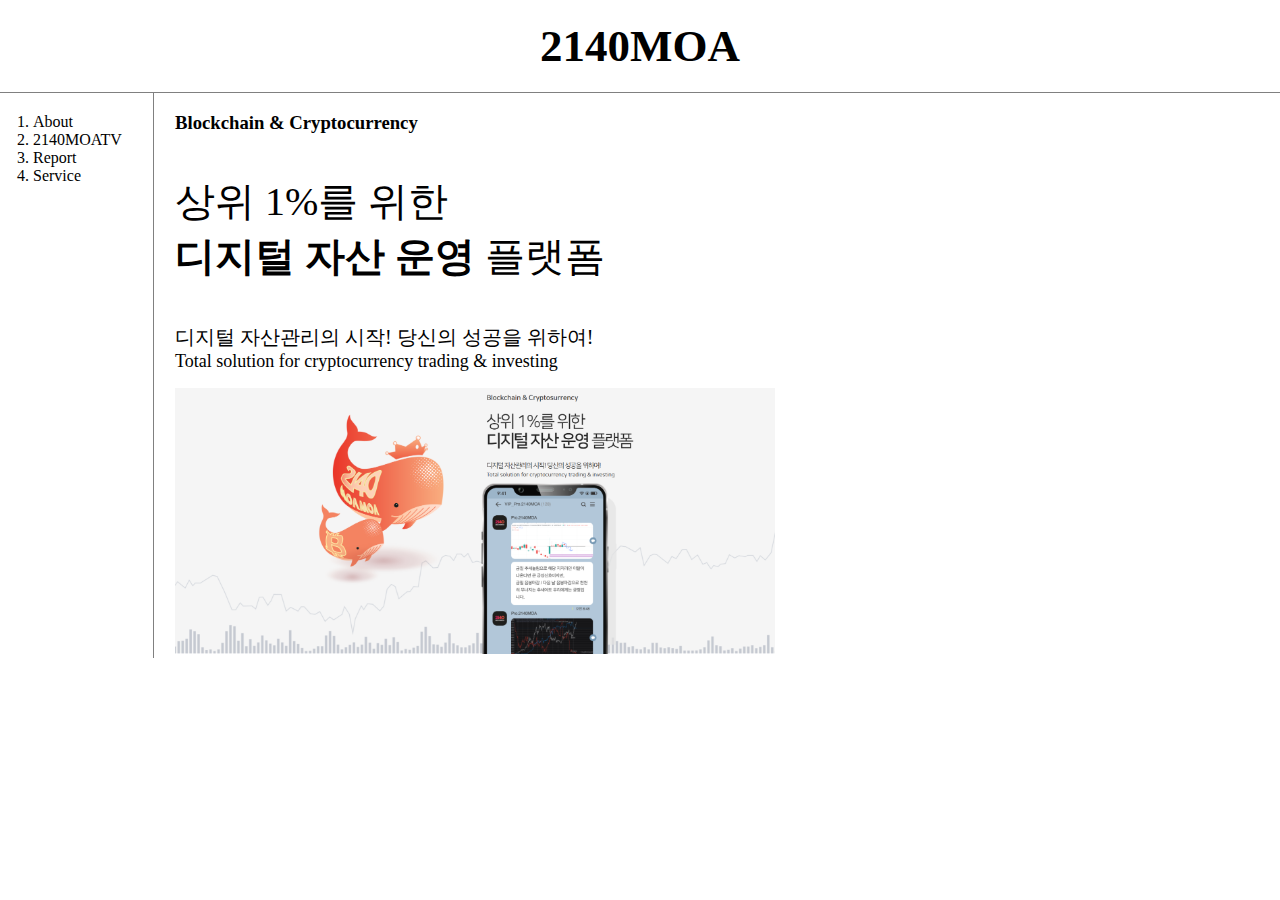
<file: index.html>
<!doctype html>
<html>
<head>
  <title>2140MOA</title>
  <meta charset="utf-8">
  <link rel="stylesheet" href="style.css">
</head>
<body>
  <h1><a href="index.html">2140MOA</a></h1>
  <div id="grid">
  <ol>
    <li><a href="about.html">About</a></li>
    <li><a href="2140moatv.html">2140MOATV</a></li>
    <li><a href="report.html">Report</a></li>
    <li><a href="service.html">Service</a></li>
  </ol>
<!--
  <h1><a href="index.html">2140MOA</a></h1>
  <ol>
    <li><a href="about.html">About</a></li>
    <li><a href="2140moatv.html">2140MOATV</a></li>
    <li><a href="report.html">Report</a></li>
    <li><a href="service.html">Service</a></li>
  </ol><br>
-->
  <div id="article">
  <h3>Blockchain & Cryptocurrency</h3>
  <p style="font-size:40px;">상위 1%를 위한 <br><strong>디지털 자산 운영</strong> 플랫폼</p>
  <p><span style="font-size:20px;">디지털 자산관리의 시작! 당신의 성공을 위하여!</span> <br><span style="font-size:18px;">Total solution for cryptocurrency trading & investing</span></p>
  <div>
    <img id="image" src="index.PNG" width=600px>
</div>
</body>
</html>
</file>
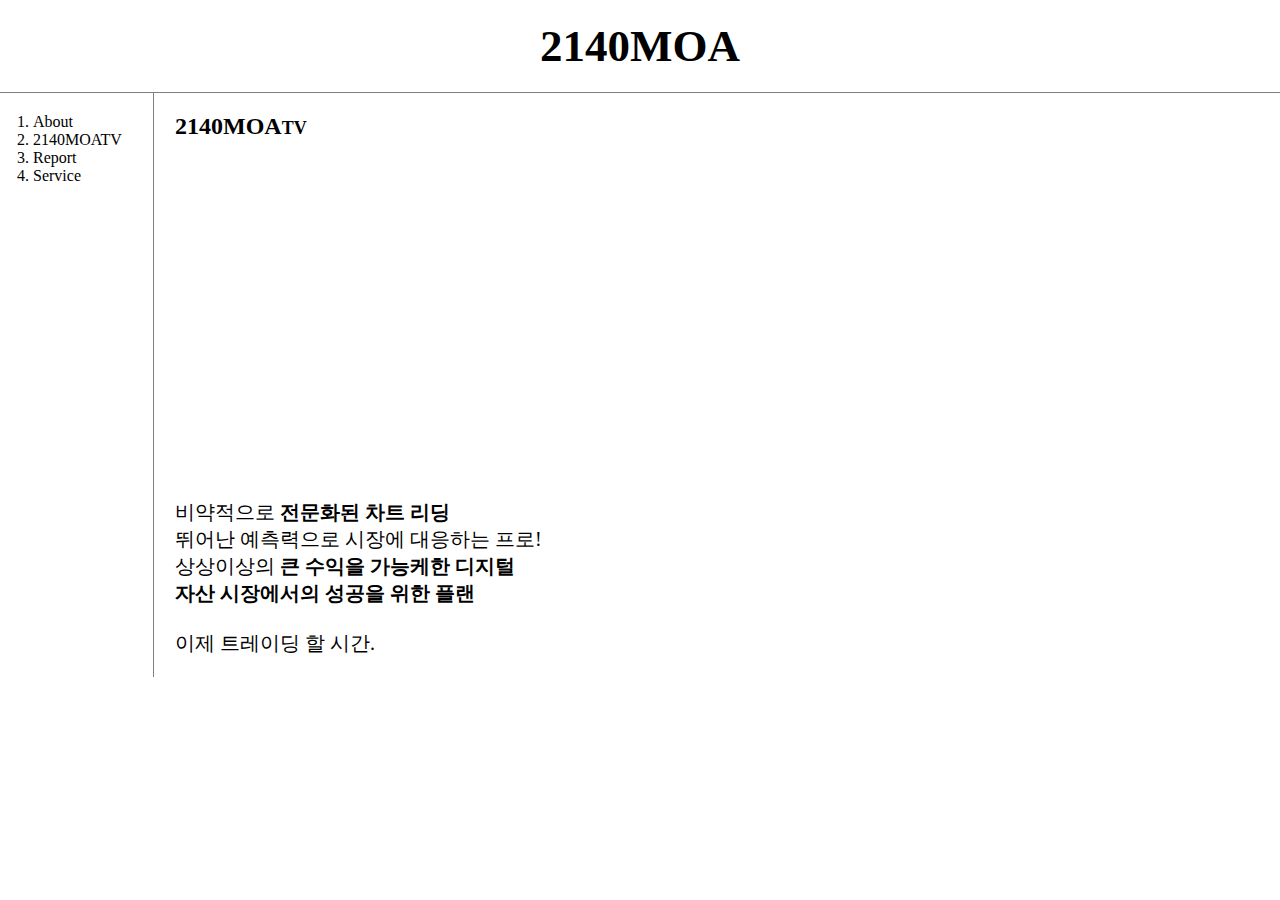
<file: 2140moatv.html>
<!doctype html>
<html>
<head>
  <title>2140MOA</title>
  <meta charset="utf-8">
  <link rel="stylesheet" href="style.css">
</head>
<body>
  <h1><a href="index.html">2140MOA</a></h1>
  <div id="grid">
    <ol>
      <li><a href="about.html">About</a></li>
      <li><a href="2140moatv.html">2140MOATV</a></li>
      <li><a href="report.html">Report</a></li>
      <li><a href="service.html">Service</a></li>
    </ol>
    <div id="article">
  <h2>2140MOA<span style="font-size:18px;">TV</span></h2>
<p>
<iframe width="560" height="315" src="https://www.youtube.com/embed/-kUx0_qe5uE" title="YouTube video player" frameborder="0" allow="accelerometer; autoplay; clipboard-write; encrypted-media; gyroscope; picture-in-picture" allowfullscreen></iframe>
</P>
<p style="font-size:20px;">비약적으로 <strong>전문화된 차트 리딩</strong> <br>뛰어난 예측력으로 시장에 대응하는 프로! <br>상상이상의 <strong>큰 수익을 가능케한 디지털 <br>자산 시장에서의 성공을 위한 플랜</strong> <br><br>이제 트레이딩 할 시간.</p>
</div>
</body>
</html>
</file>
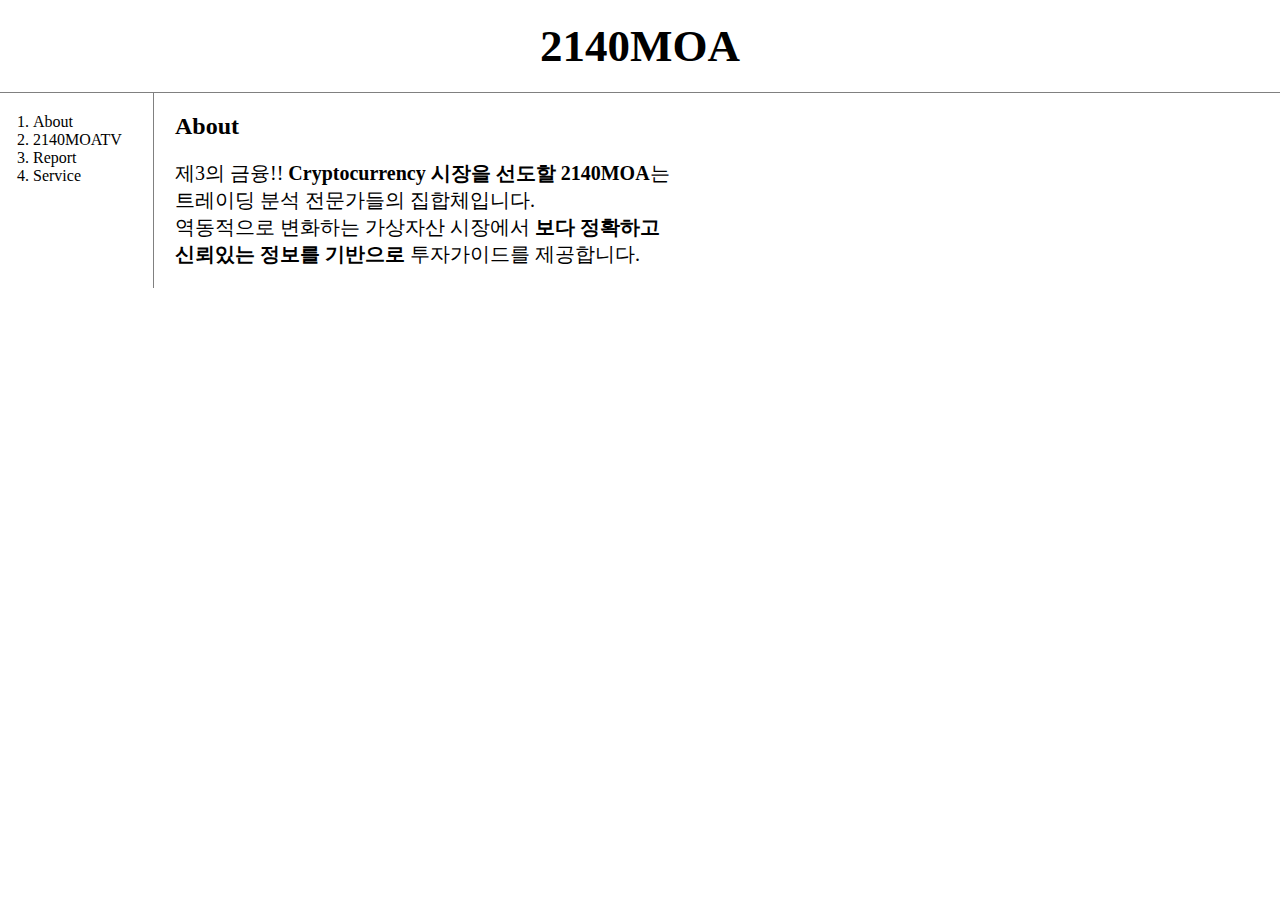
<file: about.html>
<!doctype html>
<html>
<head>
  <title>2140MOA</title>
  <meta charset="utf-8">
  <link rel="stylesheet" href="style.css">
</head>
<body>
  <h1><a href="index.html">2140MOA</a></h1>
  <div id="grid">
    <ol>
      <li><a href="about.html">About</a></li>
      <li><a href="2140moatv.html">2140MOATV</a></li>
      <li><a href="report.html">Report</a></li>
      <li><a href="service.html">Service</a></li>
    </ol>
    <div id="article">
      <h2>About</h2>
      <p style="font-size:20px;">제3의 금융!! <strong>Cryptocurrency 시장을 선도할 2140MOA</strong>는<br> 트레이딩 분석 전문가들의 집합체입니다. <br>역동적으로 변화하는 가상자산 시장에서 <strong>보다 정확하고 <br>신뢰있는 정보를 기반으로</strong> 투자가이드를 제공합니다.
      </p>
</div>
</body>
</html>
</file>
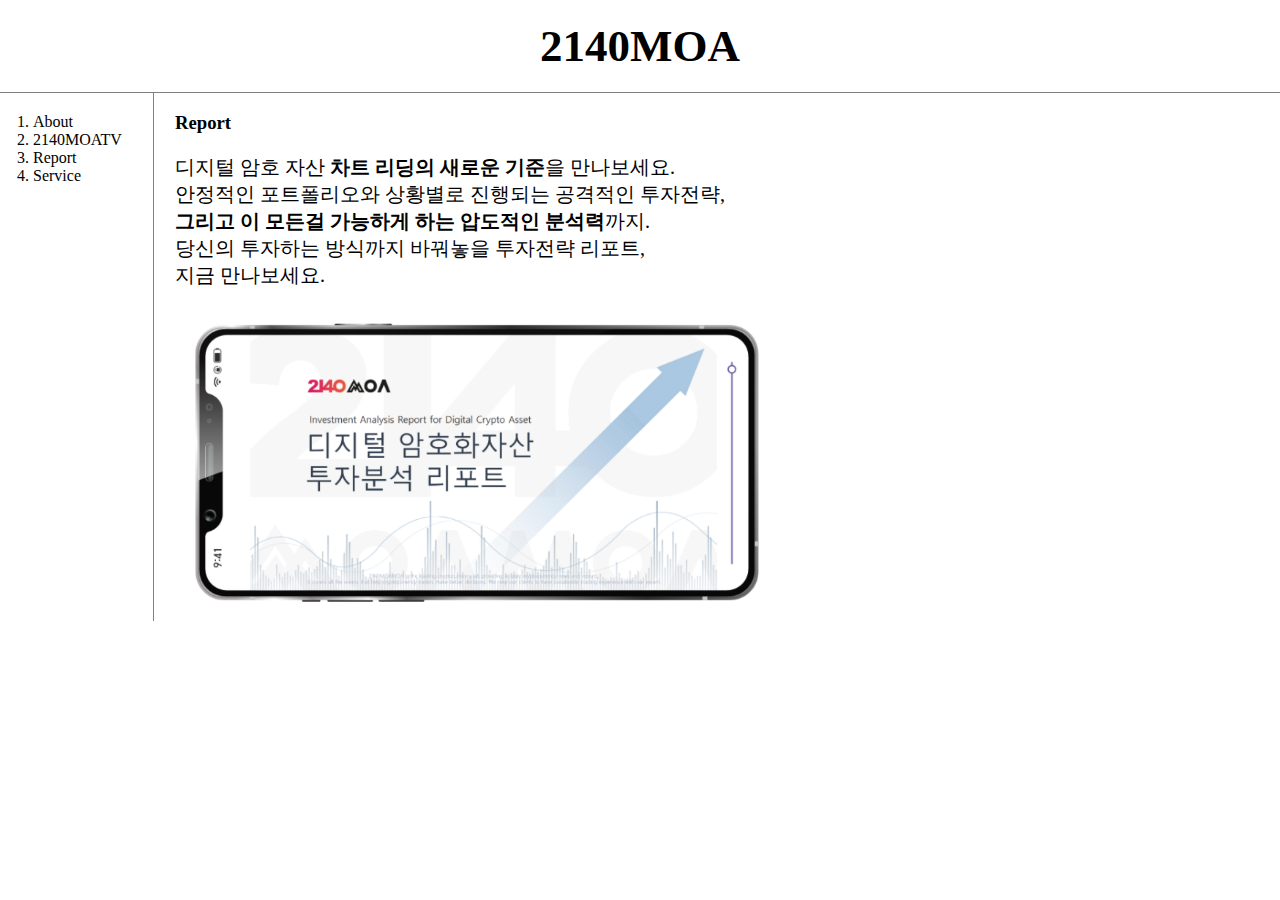
<file: report.html>
<!doctype html>
<html>
<head>
  <title>2140MOA</title>
  <meta charset="utf-8">
  <link rel="stylesheet" href="style.css">
  <style>
  @media(max-width:800px){
    #report {
      width:100%;
    }
  }
  </style>
</head>
<body>
  <h1><a href="index.html">2140MOA</a></h1>
  <div id="grid">
    <ol>
      <li><a href="about.html">About</a></li>
      <li><a href="2140moatv.html">2140MOATV</a></li>
      <li><a href="report.html">Report</a></li>
      <li><a href="service.html">Service</a></li>
    </ol>
  <div id="article">
  <h3>Report</h3>
  <p style="font-size:20px;">디지털 암호 자산 <strong>차트 리딩의 새로운 기준</strong>을 만나보세요. <br>안정적인 포트폴리오와 상황별로 진행되는 공격적인 투자전략, <br><strong>그리고 이 모든걸 가능하게 하는 압도적인 분석력</strong>까지. <br>당신의 투자하는 방식까지 바꿔놓을 투자전략 리포트, <br>지금 만나보세요. </p>
  <img id="report" src="report.PNG" width="600px">
</div>
</body>
</html>
</file>
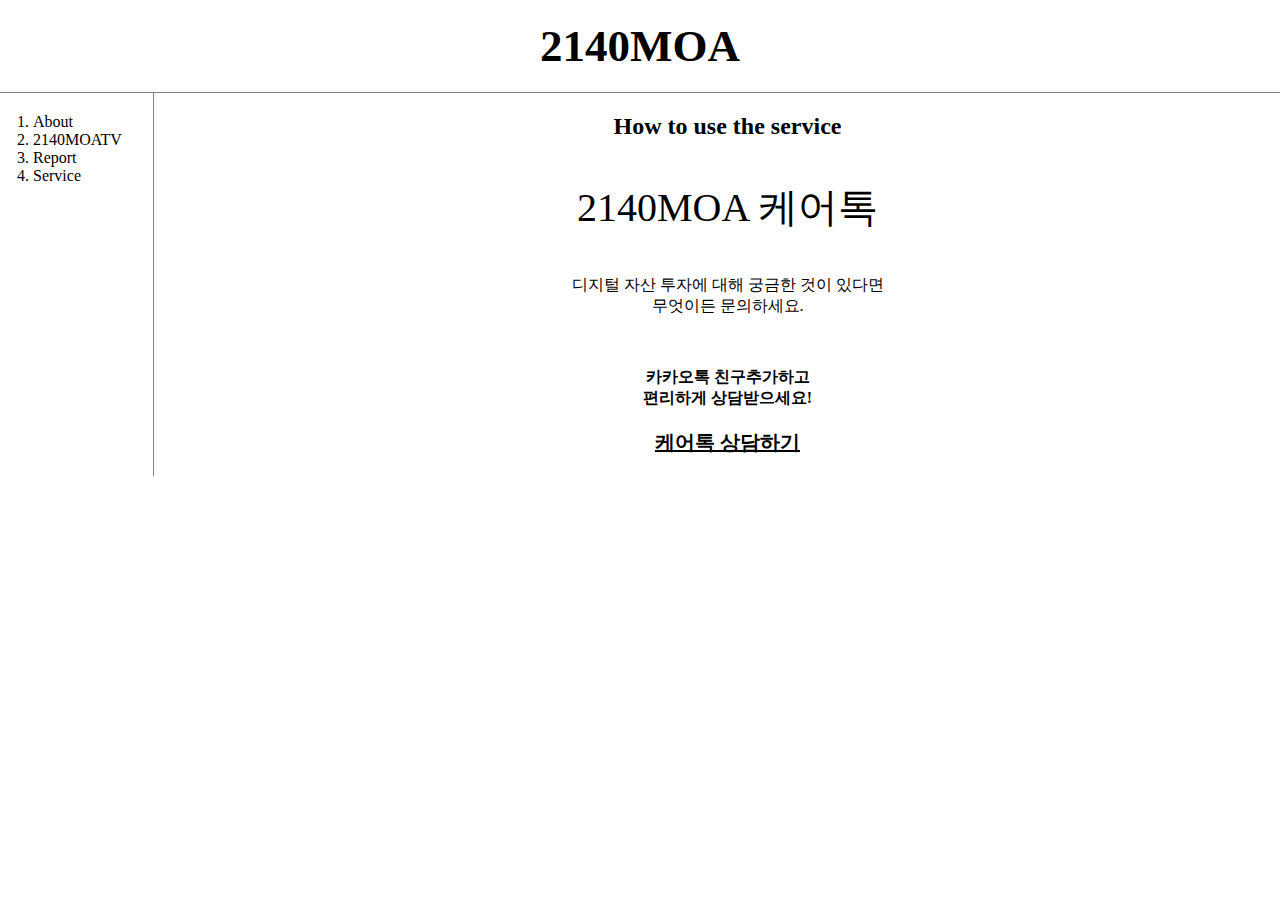
<file: service.html>
<!doctype html>
<html>
<head>
  <title>2140MOA</title>
  <meta charset="utf-8">
  <link rel="stylesheet" href="style.css">
</head>
<body>
  <h1><a href="index.html">2140MOA</a></h1>
  <div id="grid">
    <ol>
      <li><a href="about.html">About</a></li>
      <li><a href="2140moatv.html">2140MOATV</a></li>
      <li><a href="report.html">Report</a></li>
      <li><a href="service.html">Service</a></li>
    </ol>
    <div id="article">
<center>
  <h2>How to use the service</h2>
<p style="font-size:40px;">2140MOA 케어톡</p><p>디지털 자산 투자에 대해 궁금한 것이 있다면 <br>무엇이든 문의하세요.</span></p><br>
<p><strong>카카오톡 친구추가하고 <br>편리하게 상담받으세요!</strong></p>
  <p style="font-size:20px;"><a href="http://pf.kakao.com/_xnDUKs" target="_blank" title="html5 specification"><strong><u>케어톡 상담하기</strong></u></p>
  </center>
</div>
</body>
</html>
</file>
<file: style.css>
body {
  margin:0;
}
a {
  color: black;
  text-decoration: none;
  }
h1 {
    font-size: 45px;
    text-align: center;
    border-bottom:1px solid gray;
    margin:0;
    padding:20px;
  }
  ol {
    border-right:1px solid gray;
    width:100px;
    margin:0;
    padding:20px;
  }
  #grid{
    display: grid;
    grid-template-columns: 150px 1fr;
  }
  #grid ol{
    padding-left:33px;
  }
  #grid #article{
    padding-left:25px;
  }
  @media(max-width:700px){
    #grid{
      display: block;
    }
    ol{
      border-right:none;
    }
    h1 {
      border-bottom:none;
    }
  }
  @media(max-width:800px){
    #image {
      width:100%;
    }
  }
</file>
